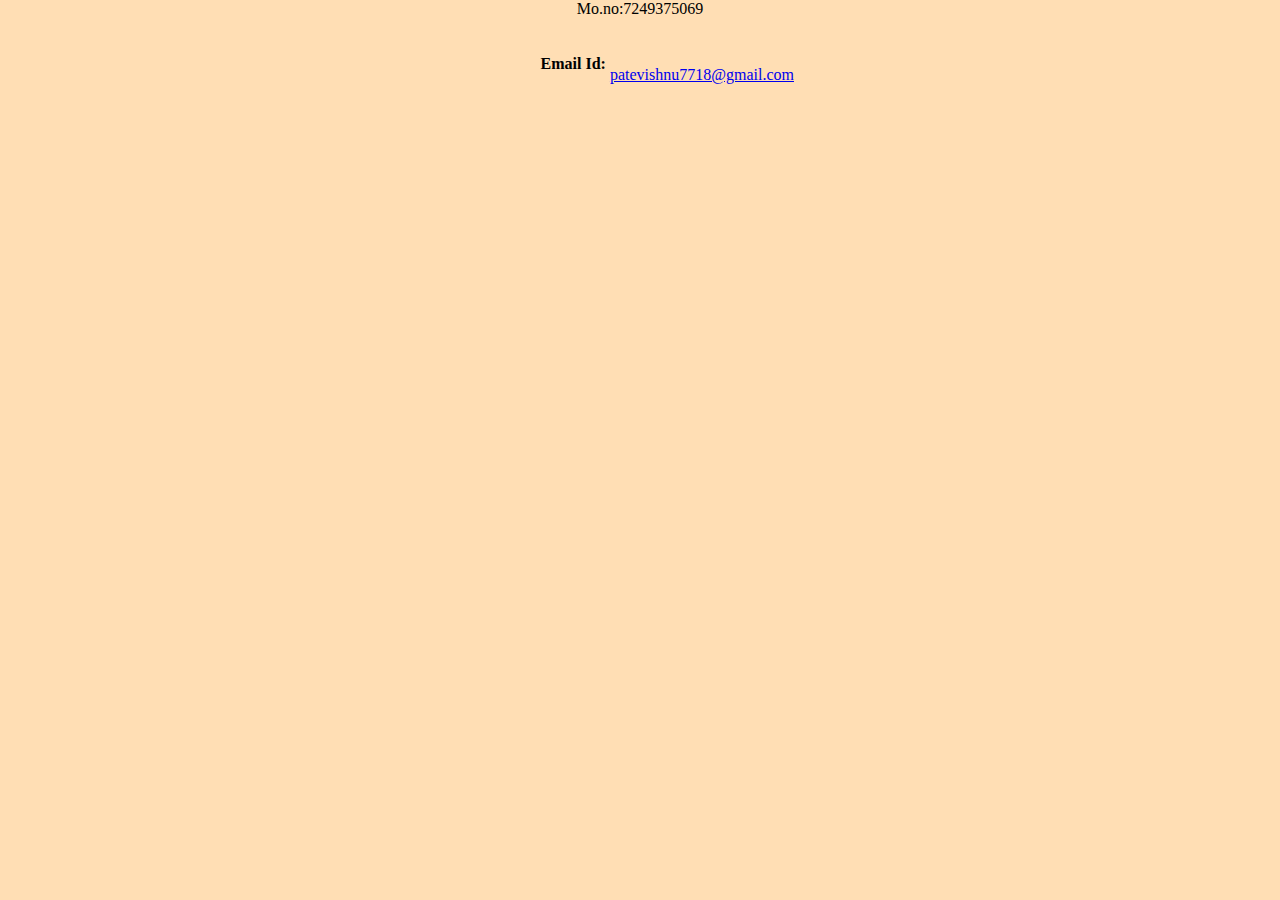
<file: contact-me.html>
<html lang="en" dir="ltr">
  <head>
    <meta charset="utf-8">
    <title>contact_details</title>
    <link rel="icon" href="favicon.ico">
  <link rel="stylesheet" href="style.css">
  </head>
  <body>
  <p class="mo">Mo.no:7249375069</p>
  <table class="table1">
    <tr>
      <td><h4 class="email">Email Id:</h4></td>
      <br>
      <td><a class="btn" href="mailto:patevishnu7718@gmail.com">patevishnu7718@gmail.com</a></td>
    </tr>
  </table>
  </body>
</html>
</file>
<file: style.css>
body
{
  background-color:#FFDEB4;
  margin:0;
  text-align:center;
  font-family: 'Italianno', cursive;
}
.top_container
{

      padding: 20px;

}
h2
{
  font-weight:normal;
  font-family: 'Patrick Hand', cursive;
  color:#66BFBF;

}
h1
{
font-weight:400;
line-height:2;
  color: #66BFBF;
font-family: 'Italianno', cursive;
  font-size:3.75rem;
  margin-top: 0;
  margin:50px auto 0 auto;


}
.mountain
{

}
.bottom_cloud
{
  position:absolute;
  left:430px;
  top:230px;
}
.top_cloud
{
  position:absolute;
  right:450px;
}
.c
{
  width:50%;
  margin-left:50px;

}
.vishnu
{
  width: 10%;
}
.table1
{
  position:absolute;
  left:42%;
}
h3
{
  color:#11999E;
}
.email
{
  color:black;
}
.skill-row
{
  width:50%;
  margin:auto;
  margin-top:100px;
  margin-bottom:100px;
  text-align:left;
  line-height:2;
}
.skill
{
  margin-left:60px;
}
.intro
{
  color:#40514E;
  width:25%;
  margin:auto;
}
hr
{
  border-style: none;
  border-top-style: dotted;
  border-top-width: thick;
  width:5%;
  margin:60px auto;
  border-color:#355764;
}
.btn1{

  background: #7fb6db;
  background-image: -webkit-linear-gradient(top, #7fb6db, #183445);
  background-image: -moz-linear-gradient(top, #7fb6db, #183445);
  background-image: -ms-linear-gradient(top, #7fb6db, #183445);
  background-image: -o-linear-gradient(top, #7fb6db, #183445);
  background-image: linear-gradient(to bottom, #7fb6db, #183445);
  -webkit-border-radius: 17;
  -moz-border-radius: 17;
  border-radius: 17px;
  font-family:'Italianno',cursive;
  color: #ffffff;
  font-size: 20px;
  padding: 10px 20px 10px 20px;
  text-decoration: none;
}

.btn1:hover {
  background: #55a8db;
  background-image: -webkit-linear-gradient(top, #55a8db, #3498db);
  background-image: -moz-linear-gradient(top, #55a8db, #3498db);
  background-image: -ms-linear-gradient(top, #55a8db, #3498db);
  background-image: -o-linear-gradient(top, #55a8db, #3498db);
  background-image: linear-gradient(to bottom, #55a8db, #3498db);
  text-decoration: none;
}
</file>
